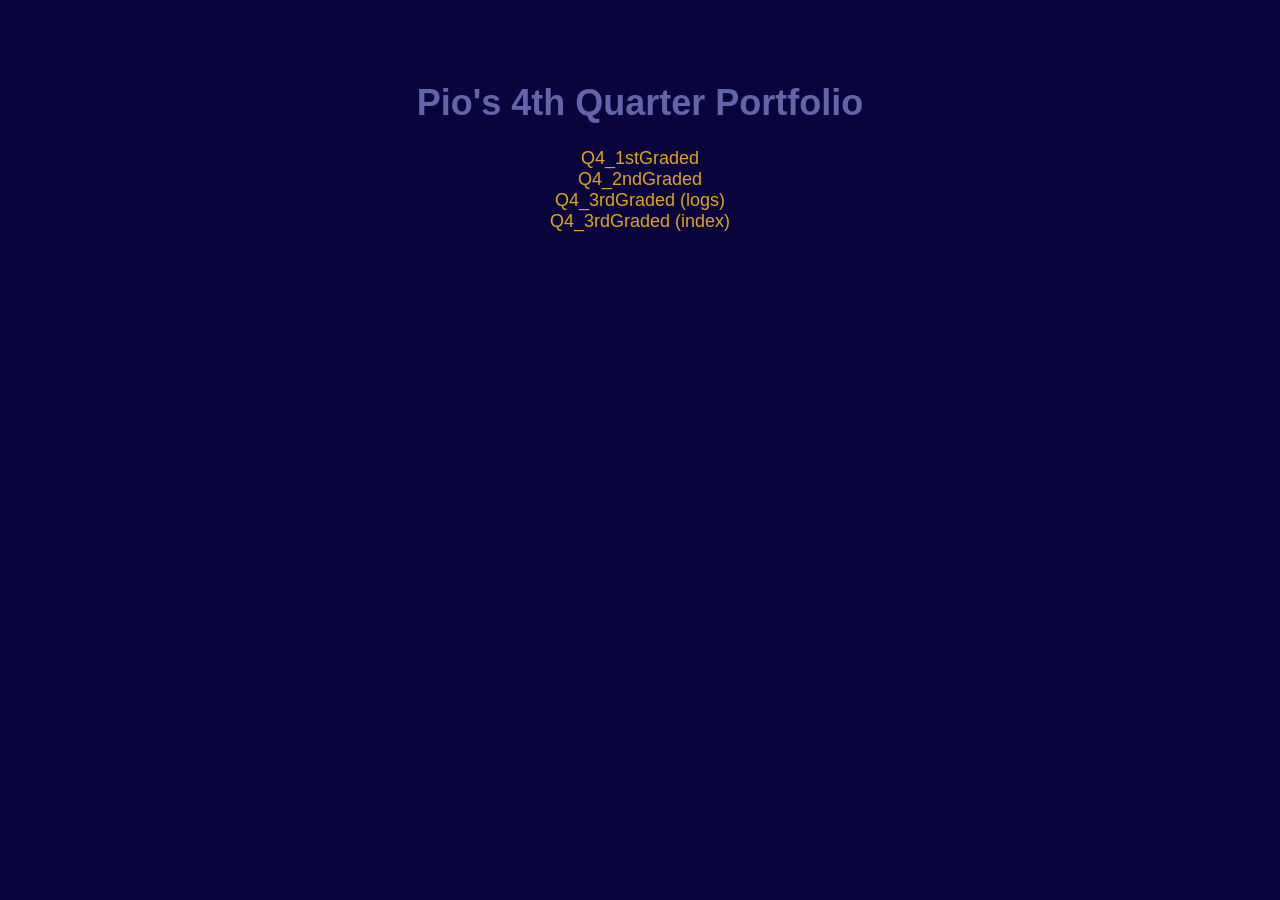
<file: index.html>
<!DOCTYPE html>
<html>

<head>
<title>Movie List</title>

<style>

body {
    background-color: rgb(9, 4, 60);
    font-family: Arial, sans-serif;
    font-size: 18px;
    text-align: center;
    padding: 50px;
    color: darkgoldenrod;
}

h1 {
    color: rgb(100, 100, 168);
}

input, select {
    width: 300px;
    padding: 10px;
    font-size: 16px;
    margin: 5px;
}

button, input[type="submit"], input[type="reset"] {
    margin-top: 15px;
    padding: 10px 20px;
    font-size: 16px;
    background-color: rgb(9, 4, 60);
    color: darkgoldenrod;
    border: 2px solid darkgoldenrod;
    cursor: pointer;
}

.movie {
    background: white;
    color: black;
    width: 450px;
    margin: 10px auto;
    padding: 10px;
    border-radius: 8px;
}

/* STAR STYLING */
.star{
    font-size:30px;
    cursor:pointer;
    color:gray;
}

.star.active{
    color:gold;
}

a:link {
  color: goldenrod;
  background-color: transparent;
  text-decoration: none;
}

a:visited {
  color:goldenrod;
  background-color: transparent;
  text-decoration: none;
}

a:hover {
  color: red;
  background-color: transparent;
  text-decoration: underline;
}

a:active {
  color: yellow;
  background-color: transparent;
  text-decoration: underline;
}

</style>
</head>

<body>

<h1>Pio's 4th Quarter Portfolio</h1>

<a href="q41gPotassiumFESTEJO.html">Q4_1stGraded</a>
<br>
<a href="q42gPotassiumFESTEJO.html">Q4_2ndGraded</a>
<br>
<a href="errorlogs.html">Q4_3rdGraded (logs)</a>
<br>
<a href="index2.html">Q4_3rdGraded (index)</a>

</body>

</body>
</html>
</file>
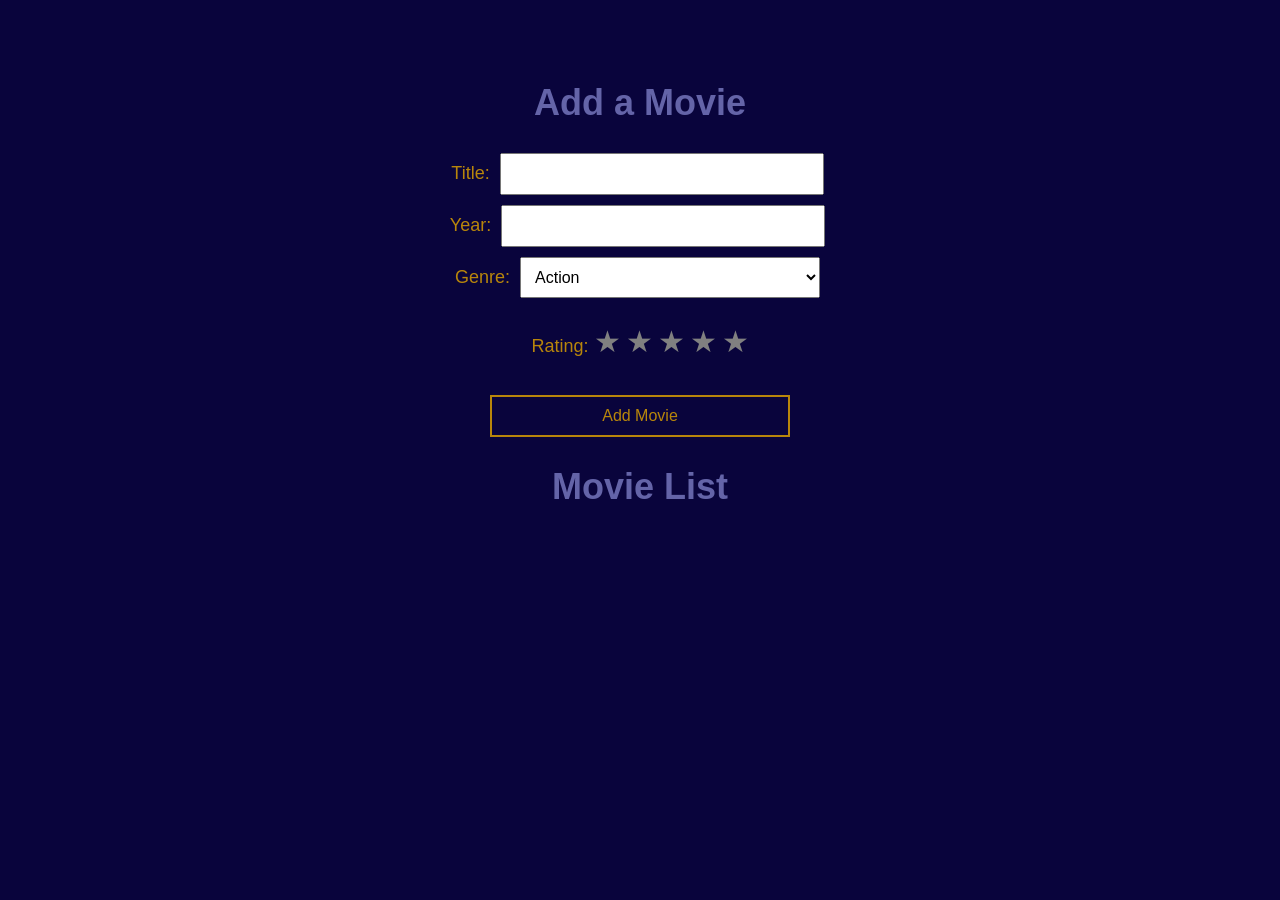
<file: q41gPotassiumFESTEJO.html>
<!DOCTYPE html>
<html>

<head>
<title>Movie List</title>

<style>

body {
    background-color: rgb(9, 4, 60);
    font-family: Arial, sans-serif;
    font-size: 18px;
    text-align: center;
    padding: 50px;
    color: darkgoldenrod;
}

h1 {
    color: rgb(100, 100, 168);
}

input, select {
    width: 300px;
    padding: 10px;
    font-size: 16px;
    margin: 5px;
}

button, input[type="submit"], input[type="reset"] {
    margin-top: 15px;
    padding: 10px 20px;
    font-size: 16px;
    background-color: rgb(9, 4, 60);
    color: darkgoldenrod;
    border: 2px solid darkgoldenrod;
    cursor: pointer;
}

.movie {
    background: white;
    color: black;
    width: 450px;
    margin: 10px auto;
    padding: 10px;
    border-radius: 8px;
}

/* STAR STYLING */
.star{
    font-size:30px;
    cursor:pointer;
    color:gray;
}

.star.active{
    color:gold;
}

</style>
</head>

<body>

    <h1>Add a Movie</h1>

    <form id="movieForm" onsubmit="return addMovie()">

    <label>Title:</label>
    <input type="text" name="title" required><br>

    <label>Year:</label>
    <input type="text" name="year" required><br>

    <label>Genre:</label>
    <select name="genre">
    <option>Action</option>
    <option>Adventure</option>
    <option>Comedy</option>
    <option>Drama</option>
    <option>Horror</option>
    <option>Sci-Fi</option>
    </select><br><br>

    <label>Rating:</label>
    <span class="star" onclick="rate(1)">★</span>
    <span class="star" onclick="rate(2)">★</span>
    <span class="star" onclick="rate(3)">★</span>
    <span class="star" onclick="rate(4)">★</span>
    <span class="star" onclick="rate(5)">★</span>

    <br><br>

    <input type="submit" value="Add Movie">

    </form>

    <h1>Movie List</h1>

    <div id="movieList"></div>

    <script>


    let rating = 0;

    displayMovies();

    function rate(value){

        rating = value;

        let stars = document.getElementsByClassName("star");

        for (let i = 0; i < stars.length; i++) {

            if (i < value){
                stars[i].classList.add("active");
            } else {
                stars[i].classList.remove("active");
            }
        }
    }

    function addMovie() {

        let title = document.forms["movieForm"]["title"].value;
        let year = document.forms["movieForm"]["year"].value;
        let genre = document.forms["movieForm"]["genre"].value;

        let movie = {
            title: title,
            year: year,
            genre: genre,
            rating: rating
        };

        let movies = JSON.parse(localStorage.getItem("movies")) || [];
        movies.push(movie);
        localStorage.setItem("movies", JSON.stringify(movies));

        displayMovies();

        document.getElementById("movieForm").reset();
        rating = 0;
        let stars = document.getElementsByClassName("star");
        for (let i = 0; i < stars.length; i++){
            stars[i].classList.remove("active");
        }

        return false;
    }

    function displayMovies(){

        let movies = JSON.parse(localStorage.getItem("movies")) || [];
        let list = document.getElementById("movieList");
        list.innerHTML = "";

        for (let i = 0; i < movies.length; i++) {

            let movie = movies[i];
            let div = document.createElement("div");
            div.className = "movie";
            let stars = "★".repeat(movie.rating);
            div.innerHTML =
            movie.title + " (" + movie.year + ") - " + movie.genre +
            ", Rating: " + stars;

            list.appendChild(div);

        }

    }

    </script>

</body>
</html>
</file>
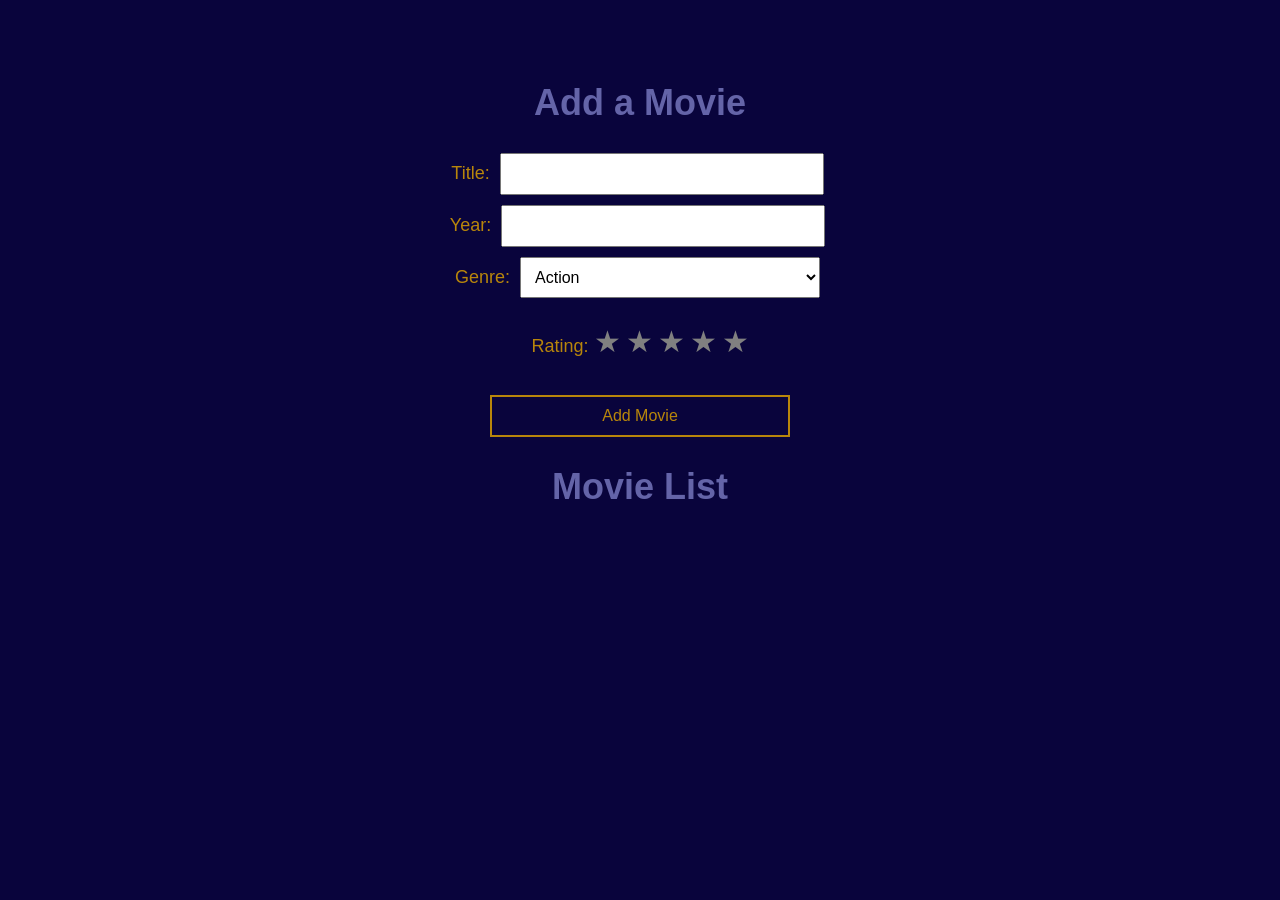
<file: q42gPotassiumFESTEJO.html>
<!DOCTYPE html>
<html>

<head>
<title>Movie List</title>

<style>

body {
    background-color: rgb(9, 4, 60);
    font-family: Arial, sans-serif;
    font-size: 18px;
    text-align: center;
    padding: 50px;
    color: darkgoldenrod;
}

h1 {
    color: rgb(100, 100, 168);
}

input, select {
    width: 300px;
    padding: 10px;
    font-size: 16px;
    margin: 5px;
}

button, input[type="submit"], input[type="reset"] {
    margin-top: 15px;
    padding: 10px 20px;
    font-size: 16px;
    background-color: rgb(9, 4, 60);
    color: darkgoldenrod;
    border: 2px solid darkgoldenrod;
    cursor: pointer;
}

.movie {
    background: white;
    color: black;
    width: 450px;
    margin: 10px auto;
    padding: 10px;
    border-radius: 8px;
}

/* STAR STYLING */
.star{
    font-size:30px;
    cursor:pointer;
    color:gray;
}

.star.active{
    color:gold;
}

.movie button{
    color:goldenrod;
    border: 2px solid goldenrod;
    padding:6px 12px;
    margin-top:5px;
}

</style>
</head>

<body>

    <h1>Add a Movie</h1>

    <form id="movieForm" onsubmit="return addMovie()">

    <label>Title:</label>
    <input type="text" name="title" required><br>

    <label>Year:</label>
    <input type="text" name="year" required><br>

    <label>Genre:</label>
    <select name="genre">
    <option>Action</option>
    <option>Adventure</option>
    <option>Comedy</option>
    <option>Drama</option>
    <option>Horror</option>
    <option>Sci-Fi</option>
    </select><br><br>

    <label>Rating:</label>
    <span class="star" onclick="rate(1)">★</span>
    <span class="star" onclick="rate(2)">★</span>
    <span class="star" onclick="rate(3)">★</span>
    <span class="star" onclick="rate(4)">★</span>
    <span class="star" onclick="rate(5)">★</span>

    <br><br>

    <input type="submit" value="Add Movie">

    </form>

    <h1>Movie List</h1>

    <div id="movieList"></div>

    <script>


    let rating = 0;

    displayMovies();

    function rate(value){

        rating = value;

        let stars = document.getElementsByClassName("star");

        for (let i = 0; i < stars.length; i++) {

            if (i < value){
                stars[i].classList.add("active");
            } else {
                stars[i].classList.remove("active");
            }
        }
    }

    function addMovie() {

        let title = document.forms["movieForm"]["title"].value;
        let year = document.forms["movieForm"]["year"].value;
        let genre = document.forms["movieForm"]["genre"].value;

        let movie = {
            title: title,
            year: year,
            genre: genre,
            rating: rating
        };

        let movies = JSON.parse(localStorage.getItem("movies")) || [];
        movies.push(movie);
        localStorage.setItem("movies", JSON.stringify(movies));

        displayMovies();

        document.getElementById("movieForm").reset();
        rating = 0;
        let stars = document.getElementsByClassName("star");
        for (let i = 0; i < stars.length; i++){
            stars[i].classList.remove("active");
        }

        return false;
    }

    function deleteMovie(index){

    if(confirm("Are you sure you want to delete?")){

        let movies = JSON.parse(localStorage.getItem("movies")) || [];
        movies.splice(index, 1);
        localStorage.setItem("movies", JSON.stringify(movies));

        displayMovies();

    }

}

    function displayMovies(){

        let movies = JSON.parse(localStorage.getItem("movies")) || [];
        let list = document.getElementById("movieList");
        list.innerHTML = "";

        for (let i = 0; i < movies.length; i++) {

            let movie = movies[i];
            let div = document.createElement("div");
            div.className = "movie";
            let stars = "★".repeat(movie.rating);
            div.innerHTML = movie.title + " (" + movie.year + ") - " + movie.genre + ", Rating: " + stars +
            "<br><button onclick='deleteMovie(" + i + ")'>Delete</button>";

            list.appendChild(div);

        }

    }

    </script>

</body>
</html>
</file>
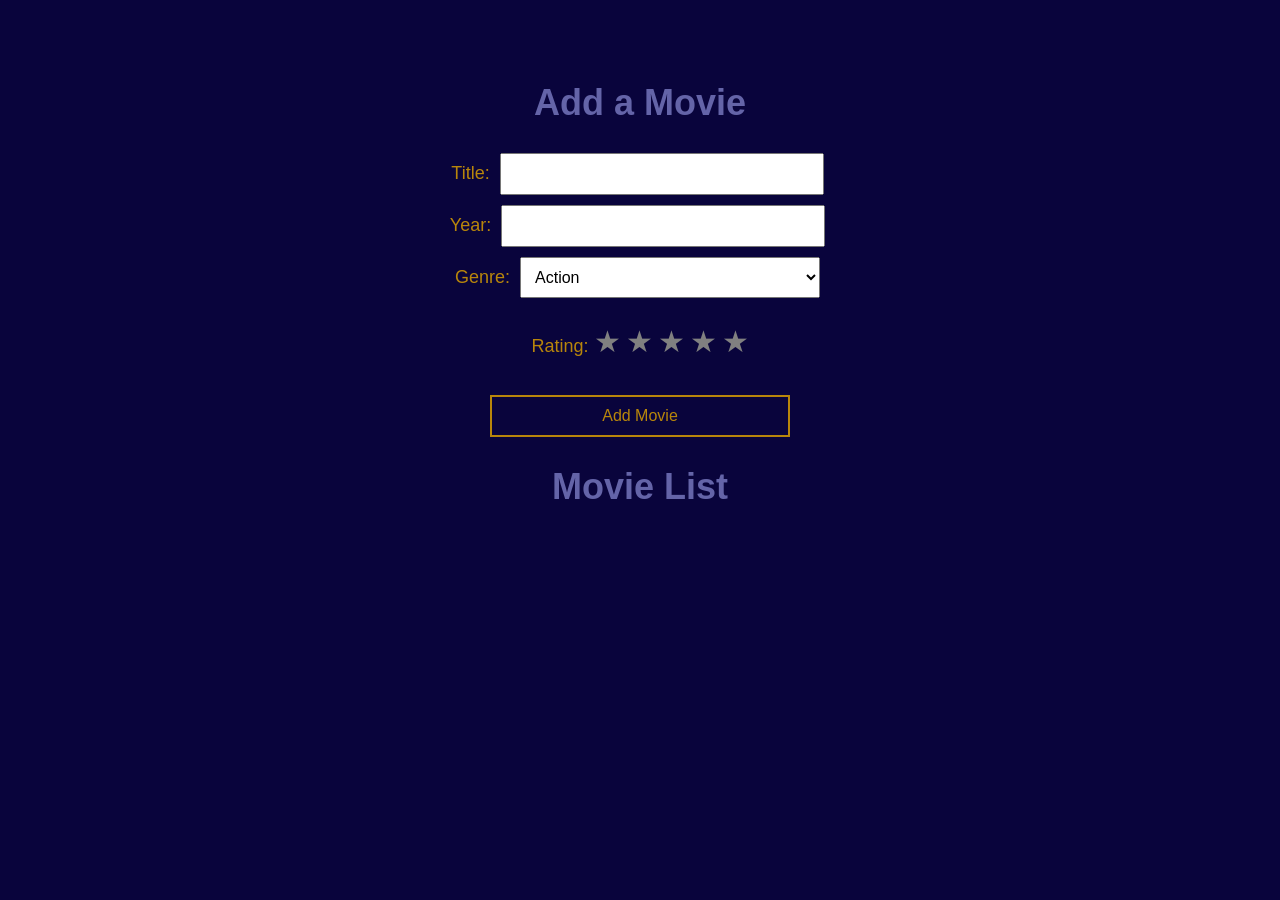
<file: testing.html>
<!DOCTYPE html>
<html>

<head>
<title>Movie List</title>

<style>

body {
    background-color: rgb(9, 4, 60);
    font-family: Arial, sans-serif;
    font-size: 18px;
    text-align: center;
    padding: 50px;
    color: darkgoldenrod;
}

h1 {
    color: rgb(100, 100, 168);
}

input, select {
    width: 300px;
    padding: 10px;
    font-size: 16px;
    margin: 5px;
}

button, input[type="submit"], input[type="reset"] {
    margin-top: 15px;
    padding: 10px 20px;
    font-size: 16px;
    background-color: rgb(9, 4, 60);
    color: darkgoldenrod;
    border: 2px solid darkgoldenrod;
    cursor: pointer;
}

.movie {
    background: white;
    color: black;
    width: 450px;
    margin: 10px auto;
    padding: 10px;
    border-radius: 8px;
}

/* STAR STYLING */
.star{
    font-size:30px;
    cursor:pointer;
    color:gray;
}

.star.active{
    color:gold;
}

.movie button{
    color:goldenrod;
    border: 2px solid goldenrod;
    padding:6px 12px;
    margin-top:5px;
}

</style>
</head>

<body>

    <h1>Add a Movie</h1>

    <form id="movieForm" onsubmit="return addMovie()">

    <label>Title:</label>
    <input type="text" name="title" required><br>

    <label>Year:</label>
    <input type="text" name="year" required><br>

    <label>Genre:</label>
    <select name="genre">
    <option>Action</option>
    <option>Adventure</option>
    <option>Comedy</option>
    <option>Drama</option>
    <option>Horror</option>
    <option>Sci-Fi</option>
    </select><br><br>

    <label>Rating:</label>
    <span class="star" onclick="rate(1)">★</span>
    <span class="star" onclick="rate(2)">★</span>
    <span class="star" onclick="rate(3)">★</span>
    <span class="star" onclick="rate(4)">★</span>
    <span class="star" onclick="rate(5)">★</span>

    <br><br>

    <input type="submit" value="Add Movie">

    </form>

    <h1>Movie List</h1>

    <div id="movieList"></div>

    <script>


    let rating = 0;

    displayMovies();

    function rate(value){

        rating = value;

        let stars = document.getElementsByClassName("star");

        for (let i = 0; i < stars.length; i++) {

            if (i < value){
                stars[i].classList.add("active");
            } else {
                stars[i].classList.remove("active");
            }
        }
    }

    function addMovie() {

        let title = document.forms["movieForm"]["title"].value;
        let year = document.forms["movieForm"]["year"].value;
        let genre = document.forms["movieForm"]["genre"].value;

        let movies = JSON.parse(localStorage.getItem("movies")) || [];
        
        // Check if movie already exists by title
        let existingMovie = movies.find(m => m.title.toLowerCase() === title.toLowerCase());
        
        if (existingMovie) {
            // Add rating to existing movie's ratings array
            existingMovie.ratings.push(rating);
        } else {
            // Create new movie with ratings as an array
            let movie = {
                title: title,
                year: year,
                genre: genre,
                ratings: [rating]
            };
            movies.push(movie);
        }
        
        localStorage.setItem("movies", JSON.stringify(movies));

        displayMovies();

        document.getElementById("movieForm").reset();
        rating = 0;
        let stars = document.getElementsByClassName("star");
        for (let i = 0; i < stars.length; i++){
            stars[i].classList.remove("active");
        }

        return false;
    }

    function deleteMovie(index){

    if(confirm("Are you sure you want to delete?")){

        let movies = JSON.parse(localStorage.getItem("movies")) || [];
        movies.splice(index, 1);
        localStorage.setItem("movies", JSON.stringify(movies));

        displayMovies();

    }

}

    function displayMovies(){

        let movies = JSON.parse(localStorage.getItem("movies")) || [];
        let list = document.getElementById("movieList");
        list.innerHTML = "";

        for (let i = 0; i < movies.length; i++) {

            let movie = movies[i];
            let div = document.createElement("div");
            div.className = "movie";
            
            // Calculate average rating
            let average = 0;
            if (movie.ratings && movie.ratings.length > 0) {
                average = movie.ratings.reduce((sum, r) => sum + r, 0) / movie.ratings.length;
            }
            
            let stars = "★".repeat(Math.round(average));
            let ratingInfo = average > 0 ? average.toFixed(2) + " (" + movie.ratings.length + " ratings)" : "Not rated";
            
            div.innerHTML = movie.title + " (" + movie.year + ") - " + movie.genre + 
            "<br>Rating: " + stars + " " + ratingInfo +
            "<br><button onclick='deleteMovie(" + i + ")'>Delete</button>";

            list.appendChild(div);

        }

    }

    </script>

</body>
</html>
</file>
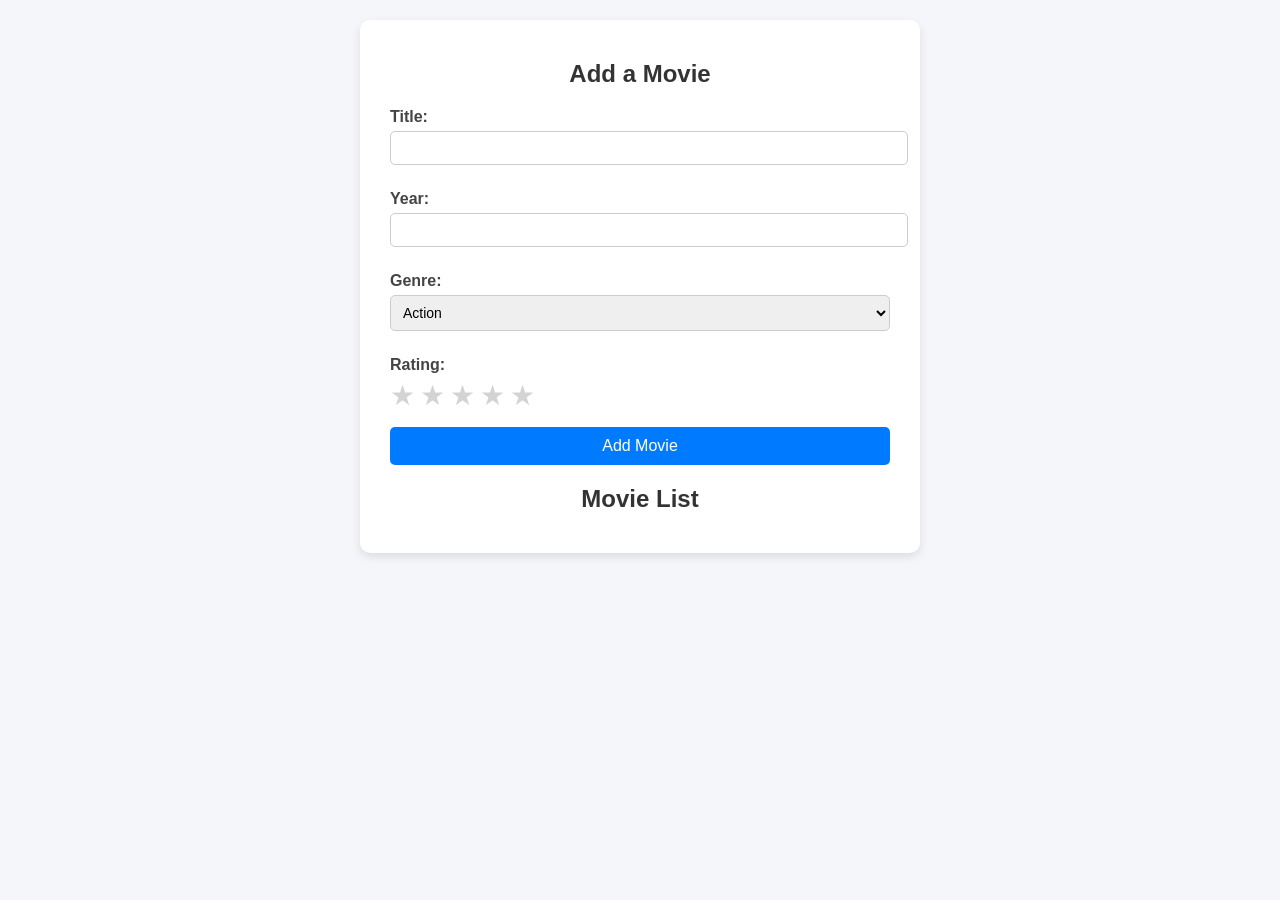
<file: SY25-26PortfolioALMendoza-main/SY25-26PortfolioALMendoza-main/public/q4/Q41stGraded.html>
<!DOCTYPE html>
<html>
<head>
  <title>Favorite Movies</title>
  <style>
    body {
      font-family: Arial, sans-serif;
      background: #f4f6f9;
      margin: 0;
      padding: 20px;
    }

    .container {
      max-width: 500px;
      margin: auto;
      background: #fff;
      padding: 20px 30px;
      border-radius: 10px;
      box-shadow: 0 4px 10px rgba(0,0,0,0.1);
    }

    h2 {
      text-align: center;
      color: #333;
    }

    label {
      display: block;
      margin: 10px 0 5px;
      font-weight: bold;
      color: #444;
    }

    input[type="text"],
    input[type="number"],
    select {
      width: 100%;
      padding: 8px;
      margin-bottom: 15px;
      border: 1px solid #ccc;
      border-radius: 5px;
      font-size: 14px;
    }

    .stars {
      display: flex;
      gap: 5px;
      margin-bottom: 15px;
    }

    .star {
      font-size: 28px;
      color: lightgray;
      cursor: pointer;
      transition: color 0.2s;
    }

    .star:hover,
    .star.selected {
      color: gold;
    }

    button {
      width: 100%;
      padding: 10px;
      background: #007bff;
      border: none;
      border-radius: 5px;
      color: white;
      font-size: 16px;
      cursor: pointer;
      transition: background 0.3s;
    }

    button:hover {
      background: #0056b3;
    }

    ul {
      list-style: none;
      padding: 0;
    }

    li {
      background: #f9f9f9;
      margin: 8px 0;
      padding: 10px;
      border-radius: 5px;
      border: 1px solid #ddd;
    }

    .rating-display {
      color: gold;
      font-size: 20px;
      margin-left: 5px;
    }
  </style>
</head>
<body>
  <div class="container">
    <h2>Add a Movie</h2>
    
    <label for="title">Title:</label>
    <input type="text" id="title">
    
    <label for="year">Year:</label>
    <input type="number" id="year">
    
    <label for="genre">Genre:</label>
    <select id="genre">
      <option value="Action">Action</option>
      <option value="Comedy">Comedy</option>
      <option value="Drama">Drama</option>
      <option value="Sci-Fi">Sci-Fi</option>
    </select>
    
    <label>Rating:</label>
    <div class="stars" id="ratingStars">
      <span class="star" data-value="1">&#9733;</span>
      <span class="star" data-value="2">&#9733;</span>
      <span class="star" data-value="3">&#9733;</span>
      <span class="star" data-value="4">&#9733;</span>
      <span class="star" data-value="5">&#9733;</span>
    </div>
    
    <button onclick="addMovie()">Add Movie</button>
    
    <h2>Movie List</h2>
    <ul id="movieList"></ul>
  </div>
  
  <script>
    let selectedRating = 0;

    // Handle star clicks
    document.querySelectorAll(".star").forEach(star => {
      star.addEventListener("click", function() {
        selectedRating = this.getAttribute("data-value");
        updateStars(selectedRating);
      });
    });

    function updateStars(rating) {
      document.querySelectorAll(".star").forEach(star => {
        star.classList.remove("selected");
        if (star.getAttribute("data-value") <= rating) {
          star.classList.add("selected");
        }
      });
    }

    window.onload = displayMovies;
  </script>
</body>
</html>
</file>
